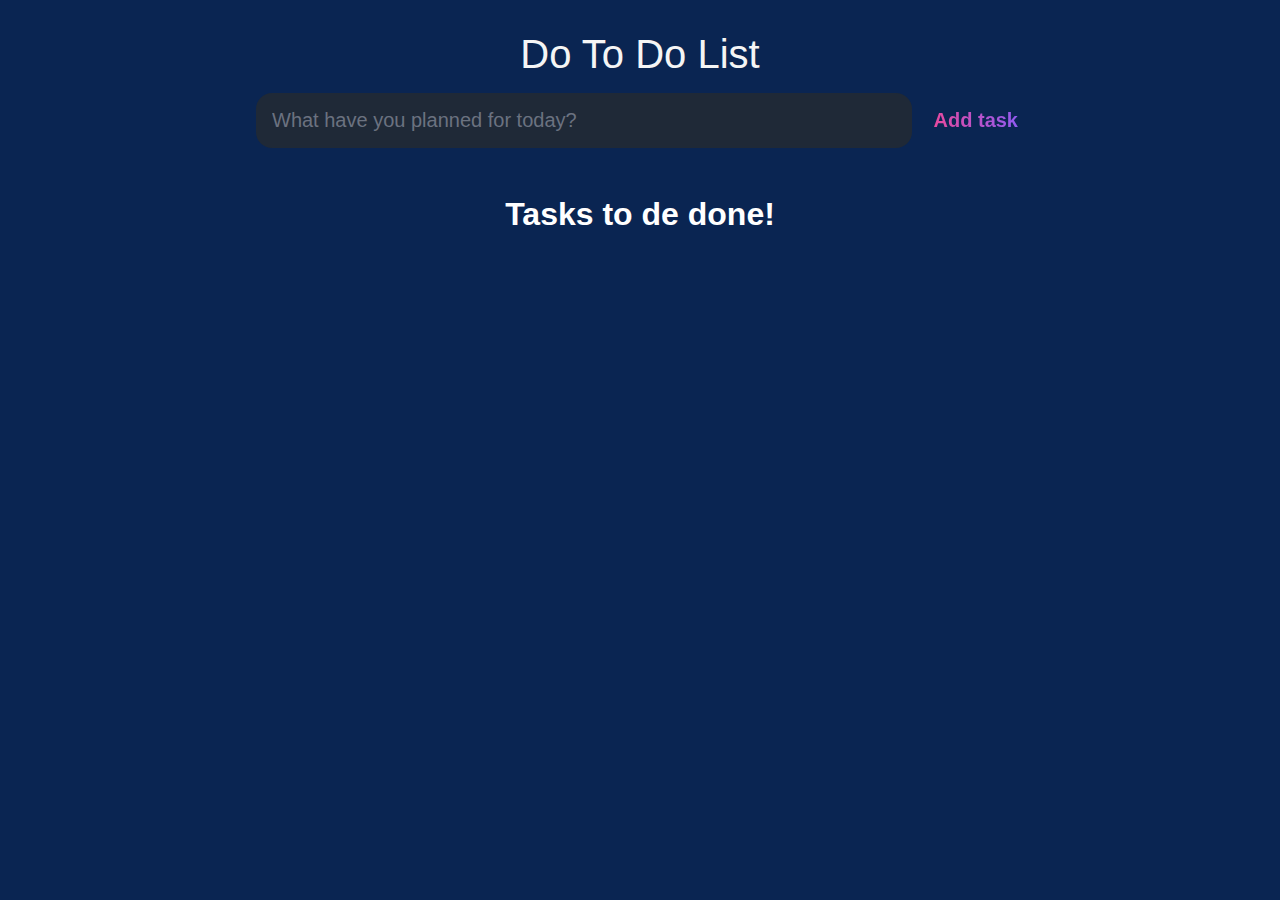
<file: Task 1/index.html>
<!DOCTYPE html>
<html lang="en">
<head>
	<meta charset="UTF-8">
	<meta http-equiv="X-UA-Compatible" content="IE=edge">
	<meta name="viewport" content="width=device-width, initial-scale=1.0">
	<title>Task 1</title>

	<link rel="stylesheet" href="style.css" />
</head>
<body>
	
	<header>
		<h1>Do To Do List</h1>
		<form id="new-task-form">
			<input type="text" name="new-task-input" id="new-task-input" placeholder="What have you planned for today?" />
			<input type="submit" id="new-task-submit" value="Add task" />
		</form>
	</header>
	<main>
		<section class="task-list">
			<h1>Tasks to de done!</h1>

			<div id="tasks">

			</div>
		</section>
	</main>

	<script src="script.js"></script>
</body>
</html>
</file>
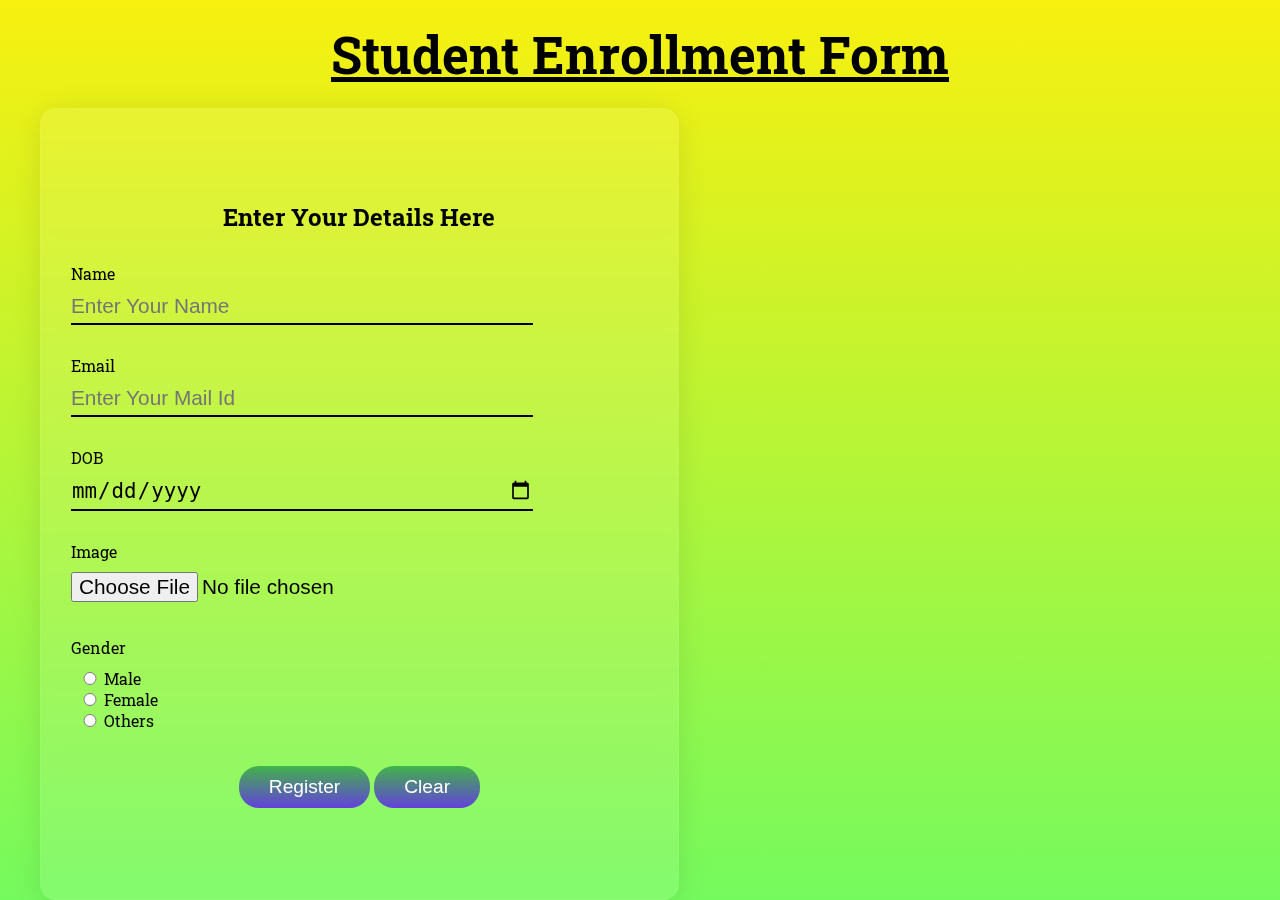
<file: Task 3/index.html>
<!DOCTYPE html>
<html lang="en">
  <head>
    <meta charset="UTF-8" />
    <meta name="viewport" content="width=device-width, initial-scale=1.0" />
    <title>Task 3</title>
    <link rel="stylesheet" href="style.css" />
  </head>
  <body>
    <div id="wrapper">
      <div class="container">
        <header>
          <h1>Student Enrollment Form</h1>
        </header>
        <main>
          <div class="form">
            <h2>Enter Your Details Here</h2>
            <form action="">
              <div>
                <label for="">Name</label>
                <input
                  type="text"
                  placeholder="Enter Your Name"
                  id="nametxt"
                  autocomplete
                  autofocus
                  required
                />
              </div>
              <div>
                <label for="">Email</label>
                <input
                  type="mail"
                  placeholder="Enter Your Mail Id"
                  id="mailtxt"
                  required
                />
              </div>
              <div>
                <label for="">DOB</label>
                <input
                  type="date"
                  placeholder="Enter Your DOB"
                  id="dobtxt"
                  required
                />
              </div>
              <div>
                <label for="">Image</label>
                <input type="file" style="border: none" id="imgtxt" required />
              </div>
              <div>
                <label for="">Gender</label>
                <div style="margin: 5px">
                  <p>
                    <input
                      type="radio"
                      name="gender"
                      class="radios"
                      value="Male"
                      id="maletxt"
                      selected
                    /><span>Male</span>
                  </p>
                  <p>
                    <input
                      type="radio"
                      name="gender"
                      class="radios"
                      value="Female"
                      id="femaletxt"
                    /><span>Female</span>
                  </p>
                  <p>
                    <input
                      type="radio"
                      name="gender"
                      class="radios"
                      value="Others"
                      id="othertxt"
                    /><span>Others</span>
                  </p>
                </div>
              </div>
            </form>
            <div class="buttons">
              <button onclick="submit()">Register</button>
              <button onclick="clearin()">Clear</button>
            </div>
          </div>
          <div class="output" id="output-div"></div>
        </main>
      </div>
    </div>
    <script src="script.js"></script>
  </body>
</html>
</file>
<file: Task 1/style.css>
:root {
	--dark: #0a2552;
	--darker: #1F2937;
	--darkest: #111827;
	--grey: #6B7280;
	--pink: #EC4899;
	--purple: #8B5CF6;
	--light: #EEE;
}

* {
	margin: 0;
	box-sizing: border-box;
	font-family: "Fira sans", sans-serif;
}

body {
	display: flex;
	flex-direction: column;
	min-height: 100vh;
	color: #FFF;
	background-color: var(--dark);
}

header {
	padding: 2rem 1rem;
	max-width: 800px;
	width: 100%;
	margin: 0 auto;
}

header h1{ 
	font-size: 2.5rem;
	font-weight: 300;
	/* color: var(--grey); */
    color: whitesmoke;
	margin-bottom: 1rem;
}

h1{
    display: flex;
    justify-content: center;
    align-items: center;
    margin: auto;
}

#new-task-form {
	display: flex;;
}

input, button {
	appearance: none;
	border: none;
	outline: none;
	background: none;
}

#new-task-input {
	flex: 1 1 0%;
	background-color: var(--darker);
	padding: 1rem;
	border-radius: 1rem;
	margin-right: 1rem;
	color: var(--light);
	font-size: 1.25rem;
}

#new-task-input::placeholder {
	color: var(--grey);
}

#new-task-submit {
	color: var(--pink);
	font-size: 1.25rem;
	font-weight: 700;
	background-image: linear-gradient(to right, var(--pink), var(--purple));
	-webkit-background-clip: text;
	-webkit-text-fill-color: transparent;
	cursor: pointer;
	transition: 0.4s;
}

#new-task-submit:hover {
	opacity: 0.8;
}

#new-task-submit:active {
	opacity: 0.6;
}

main {
	flex: 1 1 0%;
	max-width: 800px;
	width: 100%;
	margin: 0 auto;
}

.task-list {
	padding: 1rem;
}

.task-list h2 {
	font-size: 1.5rem;
	font-weight: 300;
	/* color: var(--grey); */
    color: whitesmoke;
	margin-bottom: 1rem;
}

#tasks .task {
	display: flex;
	justify-content: space-between;
	background-color: var(--darkest);
	padding: 1rem;
	border-radius: 1rem;
	margin-bottom: 1rem;
}

.task .content {
	flex: 1 1 0%;
}

.task .content .text {
	color: var(--light);
	font-size: 1.125rem;
	width: 100%;
	display: block;
	transition: 0.4s;
}

.task .content .text:not(:read-only) {
	color: var(--pink);
}

.task .actions {
	display: flex;
	margin: 0 -0.5rem;
}

.task .actions button {
	cursor: pointer;
	margin: 0 0.5rem;
	font-size: 1.125rem;
	font-weight: 700;
	text-transform: uppercase;
	transition: 0.4s;
}

.task .actions button:hover {
	opacity: 0.8;
}

.task .actions button:active {
	opacity: 0.6;
}

.task .actions .edit {
	background-image: linear-gradient(to right, var(--pink), var(--purple));
	-webkit-background-clip: text;
	-webkit-text-fill-color: transparent;
}

.task .actions .delete {
	color: crimson;
}
</file>
<file: Task 3/style.css>
@import url('https://fonts.googleapis.com/css2?family=Roboto+Slab&display=swap');

*{
    margin: 0;
    padding: 0;
    box-sizing: border-box;
}
body{
    background: #e1dac2; 
}

#wrapper{
    display: flex;
    justify-content: center;
    align-items: center;
    margin: auto;
    font-family: 'Roboto Slab', serif;
    background: #3739b1;
    background: -webkit-linear-gradient(to top, #75fa5e, #f8f00f);
    background: linear-gradient(to top,  #75fa5e, #f8f00f);
}

.container{
    width: 1200px;
    margin: auto;
    display: flex;
    justify-content: center;
    flex-direction: column;
    height: 100vh;
}
header{
    display: flex;
    justify-content: center;
    padding: 20px 0;
    font-weight: bold;
    text-decoration: underline;
    font-size: 1.6rem;
}
main{
    display: flex;
    flex: 1;
}
.form{
    width: 80%;
    display: flex;
    flex-direction: column;
    justify-content: center;
    align-items: center;
    background: rgba(30, 156, 198, 0.8);
    backdrop-filter: blur(10px);
    padding: 10px 30px;
}

.form , .admit-card{
background: rgba(255, 255, 255, 0.1);
border-radius: 16px;
box-shadow: 0 4px 30px rgba(0, 0, 0, 0.1);
backdrop-filter: blur(7.7px);
-webkit-backdrop-filter: blur(7.7px);
border: 1px solid rgba(255, 255, 255, 0.06);
}

.form form{
    width: 100%;
}
.form form div{
    display: flex;
    flex-direction: column;
    justify-content: space-between;
    margin: 30px 0;
}
.form form div label{
    margin-bottom: 5px;
}
.form form div input.radios{
    width: 5%;
}
.form form div input{
    width: 80%;
    padding: 5px 0;
    border: none;
    outline: none;
    border-bottom: 2px solid #000;
    background: transparent;
    font-size: 1.3rem;
}

.buttons button{
    padding: 10px 30px;
    border: none;
    border-radius: 20px;
    background: linear-gradient(to top, #6341db, #42b348);
    font-size: 1.2rem;
    cursor: pointer;
    color: #fff;
    transition: .2s;
}
.buttons button:hover{
    background: linear-gradient(to top, #B24592, #F15F79);
}
.output{
    width: 70%;
    display: flex;
    flex-direction: column;
    align-items: center;
    padding: 10px 30px;
}

.output .admit-card{
    width: 60%;
    display: flex;
    justify-content: space-between;
    align-items: center;
    /*background: #e1e1e1;*/
    line-height: 30px;
    position: relative;
    padding: 30px 40px 20px;
    border-radius: 20px;
    margin: 10px 20px;
}
.output .admit-card .cross{
    position: absolute;
    top: 5px;
    right: 10px;
    font-size: 30px;
    cursor: pointer;

}
.output .admit-card .details{
    display: flex;
    flex-direction: column;

}
.output .admit-card .image{
    width: auto;
    height: 150px;
    
}
.output .admit-card .image img{
    width: 100%;
    height: 100%;
}
</file>
